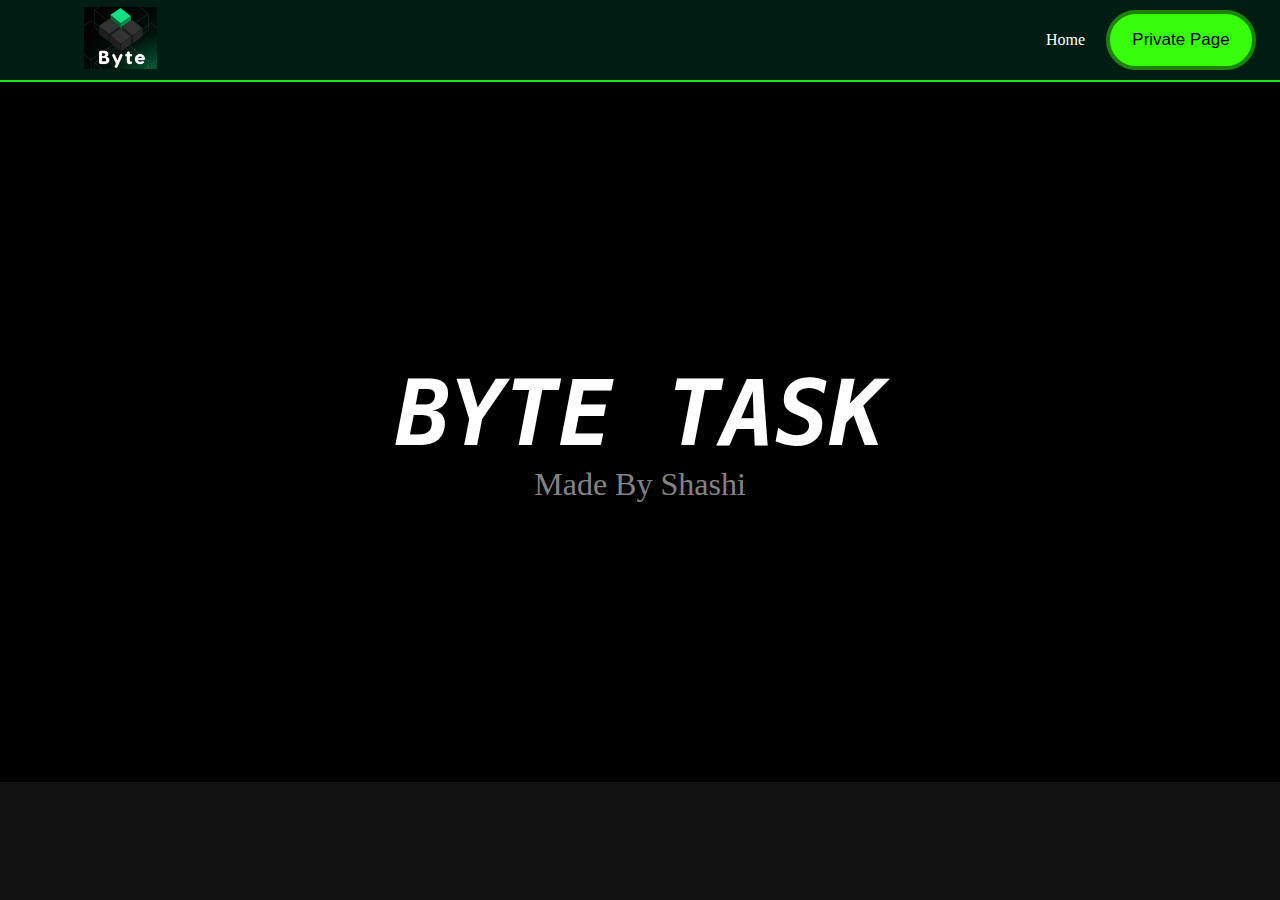
<file: public/index.html>
<!DOCTYPE html>

<head>
    <link rel="stylesheet" href="https://cdnjs.cloudflare.com/ajax/libs/font-awesome/4.7.0/css/font-awesome.min.css">
    <link rel="stylesheet" href="./styles.css">

<body>


    <div class="topbar">
        <div class="image">
            <img src="./logo.png"></img>
        </div>
        <div class="navigator">
            <a href="./index.html" class="homebtn">Home</a>
            <a href="./login_screen.html"> <button type="button" id="pvtbtn">Private Page </button></a>


            </ul>
        </div>
    </div>
    <div class="Bottom">
        <div class="btmhead">
            <h1>BYTE TASK</h1>
            <p>Made By Shashi</p>
        </div>
    </div>
</body>
</head>

</html>
</file>
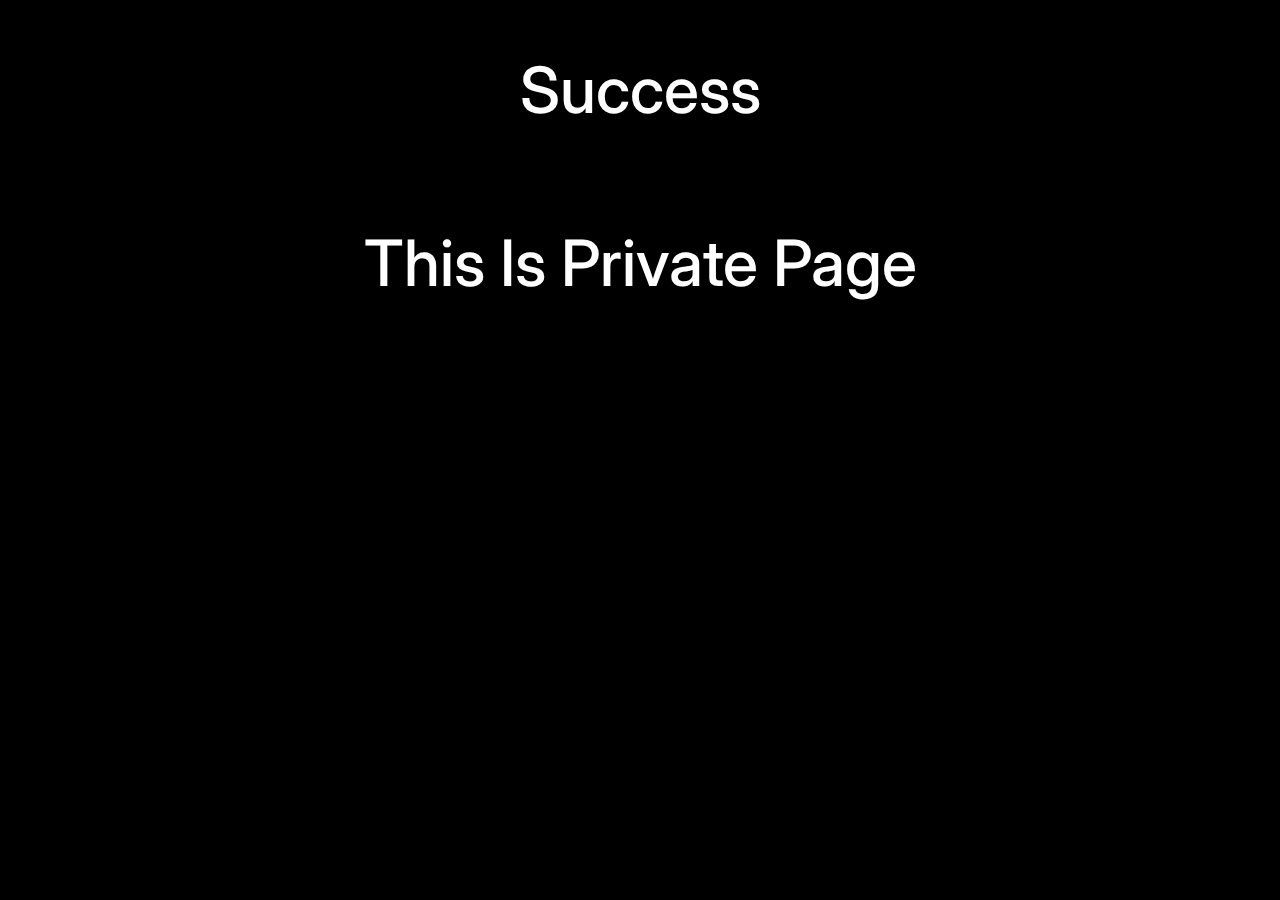
<file: public/success.html>
<!DOCTYPE html>
<html lang="en">
<head>
    <meta charset="UTF-8">
    <meta name="viewport" content="width=device-width, initial-scale=1.0">
    <title>Github Verification Failed</title>
    <link rel="preconnect" href="https://fonts.googleapis.com">
    <link rel="preconnect" href="https://fonts.gstatic.com" crossorigin>
    <link href="https://fonts.googleapis.com/css2?family=Inter:ital,opsz,wght@0,14..32,100..900;1,14..32,100..900&display=swap" rel="stylesheet">
    <body>
        <style>
            body {
                background-color: black;
                display: flex;
                justify-content: center;
                flex-direction: column;
                align-items: center;
            }
            .main-content {
                display: flex;
                flex-direction: column;
                width: 1fr;
                align-items: center;
                align-items: center;
                justify-content: center;

            }

            .welcome-message {
                color: white;
                font-family: Inter;
                font-weight: 500;
            }

            .verification-instructions {
                color: gray;
                font-family: Inter;
            }

            .login-with-github {
                display: flex;
                align-items: center;
                justify-content: space-evenly;
                border-style: solid;
                border-color: gray;
                background-color: rgba(128, 128, 128, 0.205);
                color: white;

                font-family: Inter;
                font-weight: 500;
                cursor: pointer;
            }

            .login-with-github:hover {
                background-color: rgba(128, 128, 128, 0.305);
            }

            .github-logo {
                height: 60%;
                mix-blend-mode: lighten;
                margin-right: 10px;
            }

            .blurred-overlay-red-line {
                background-color: red;
                z-index: -1;
                width: 375px;
                height: 75px;
                transform: rotate(-69deg);
                position: relative;
                bottom: 8rem;
                color: red;
                font-size: xx-small;
                filter: blur(70px);

            }

            .back-to-login {
                color: gray;
                font-family: Inter;
                margin-top: 60px;
                cursor: pointer;
            }

            .back-to-login:hover {
                color: white;
            }

            @media (max-width:1920px){
                .welcome-message {
                    font-size: 4rem;
                }
                .login-to-continue-message {
                    margin-top: -2rem;
                    margin-bottom: 35px;
                    font-size: 0.7rem;
                }
                .verification-instructions {
                    font-size: 0.8rem;
                    margin-bottom: 2.2rem;
                    margin-top: -0.9rem;
                    line-height: 1.2rem;

                }
                .login-with-google , .login-with-github{
                    height: 3.4rem;
                    width: 18rem;
                    border-radius: 1rem;
                }
                .sign-in-placeholder {
                    font-size: 1.1rem;
                    margin-right: 18px;
                }
            }

            @media (max-width:700px){
                .welcome-message {
                    font-size: 1.5rem;
                }
                .login-to-continue-message {
                    margin-top: 0rem;
                    margin-bottom: 35px;
                    font-size: 0.9rem;
                }
                .login-with-google , .login-with-github{
                    height: 3rem;
                    width: 15rem;
                    border-radius: 1rem;
                }
                .sign-in-placeholder {
                    font-size: 0.9rem;
                }
            }

        </style>

        <div class="main-content">
            <h1 class="welcome-message">Success</h1>    
            <h2 class="welcome-message">This Is Private Page</h2>    
        </div>
    </body>
</head>
<body>
    
</body>
</html>
</file>
<file: public/styles.css>
*{
    margin: 0px;
    padding: 0px;
}
body {
    background-color: #121212;
}

.sign-in-placeholder {
    color: white;
    font-family: Inter;
}

/*constant*/

.welcome-message,
.login-to-continue-message,
.or-choice {
    color: white;
}

/*Constant*/

.main-content {
    display: flex;
    flex-direction: column;
    width: 1fr;
    align-items: center;
    margin-top: 55px;
}

.welcome-message {
    font-family: Inter;
    font-weight: 500;
}

/*Constant*/

.login-to-continue-message {
    font-family: Inter;
    color: gray;
}

/*Constant*/

.or-choice {
    font-family: Inter;
    color: gray;
    margin-top: 15px;
    margin-bottom: 15px;
}

.login-with-google,
.login-with-github {
    display: flex;
    align-items: center;
    justify-content: space-evenly;
    border-style: solid;
    border-color: gray;
    background-color: rgba(128, 128, 128, 0.205);
    color: white;

    font-family: Inter;
    font-weight: 500;
    transition: box-shadow 0.15s ease-in-out;
}

.google-logo,
.github-logo {
    height: 70%;
    mix-blend-mode: lighten;
}

.github-logo {
    height: 60%;
}
.login-with-github:hover {
    cursor: pointer;
    background-color: rgba(128, 128, 128, 0.305);
    box-shadow: 0 0 10px rgb(255, 175, 175);
}

.login-with-google:hover {
    cursor: pointer;
    background-color: rgba(128, 128, 128, 0.305);
    box-shadow: 0 0 10px rgb(255, 175, 175);
}

@media (max-width:1920px) {
    .welcome-message {
font-size: 2.7rem;
}

    .login-to-continue-message {

        margin-bottom: 35px;
        font-size: 1.1rem;
    }

    .login-with-google,
    .login-with-github {
        height: 3.4rem;
        width: 18rem;
        border-radius: 1rem;
    }

    .sign-in-placeholder {
        font-size: 1.1rem;
        margin-right: 18px;
    }
}

@media (max-width:700px) {
    .welcome-message {
        font-size: 2rem;
    }

    .login-to-continue-message {
        margin-top: 0rem;
        margin-bottom: 35px;
        font-size: 0.9rem;
    }

    .login-with-google,
    .login-with-github {
        height: 3rem;
        width: 15rem;
        border-radius: 1rem;
    }

    .sign-in-placeholder {
        font-size: 0.9rem;
    }
}
.topbar {
    display: flex;
    justify-content: space-between;
    height: 80px;
    align-items: center;
    /* background-image: linear-gradient(75deg, rgb(22, 3, 3), rgb(3, 89, 12)); */
    background-color: #001d14;
    border-bottom: 2px #1be823 solid;
}

.image img {
    width: 7%;
    margin-left: 84px;
}
.navigator {

    color: white;
}

.pvtcls {
    font-size: 26px;
}

#pvtpage {
    background-color: rgb(255, 255, 255);
    padding: 10px 20px 10px 20px;
    border-radius: 40px;
    margin-left: 10px;
    font-size: 10px;
}

.topbar image img {
    width: 40px;
}

.navigator ul {
    display: flex;
    flex-direction: row;
    justify-content: center;
    align-items: center;
    font-size: 50px;
}

.navigator ul li {

    align-items: center;
    list-style: none;
    font-size: medium;
    color: white;
}

.navigator ul li .fa-home {
    font-size: 50px;
    color: white;
}

.navigator ul li button {
    background-color: #03490800;
    border: none;
    font-size: 50px;
}


.navigator ul li button:hover {
    background-color: #0baf16;
    color: white;
}

.navigator ul li button {
    justify-items: space-between;
    display: flex;
    align-items: center;
    justify-content: center;
}

.Bottom {
    display: flex;
    flex-direction: row;
    justify-content: center;
    align-items: center;
    align-items: center;
    background-color: black;
    width: 100%;
    height: 700px;
}

.Bottom .btmhead h1 {
    color: white;
    text-align: center;
    font-family: monospace;
    font-size: 90px;
    font-style: italic;
}

.Bottom .btmhead p {
    text-align: center;
    color: rgb(131, 131, 131);
    font-size: 32px;
}

.homebtn {
    border: none;
    text-decoration: none;
    background: none;
    color: white;
}

button#pvtbtn {
    width: 150px;
    height: 60px;
    border: 4px #1a8402 solid;
    border-radius: 55px;
    margin-left: 21px;
    font-size: 17px;
    color: black;
    background-color: #37fd0a;
    margin-right: 24px;
}

.navigator {
    display: flex;
    justify-content: center;
    align-items: center;
}
</file>
